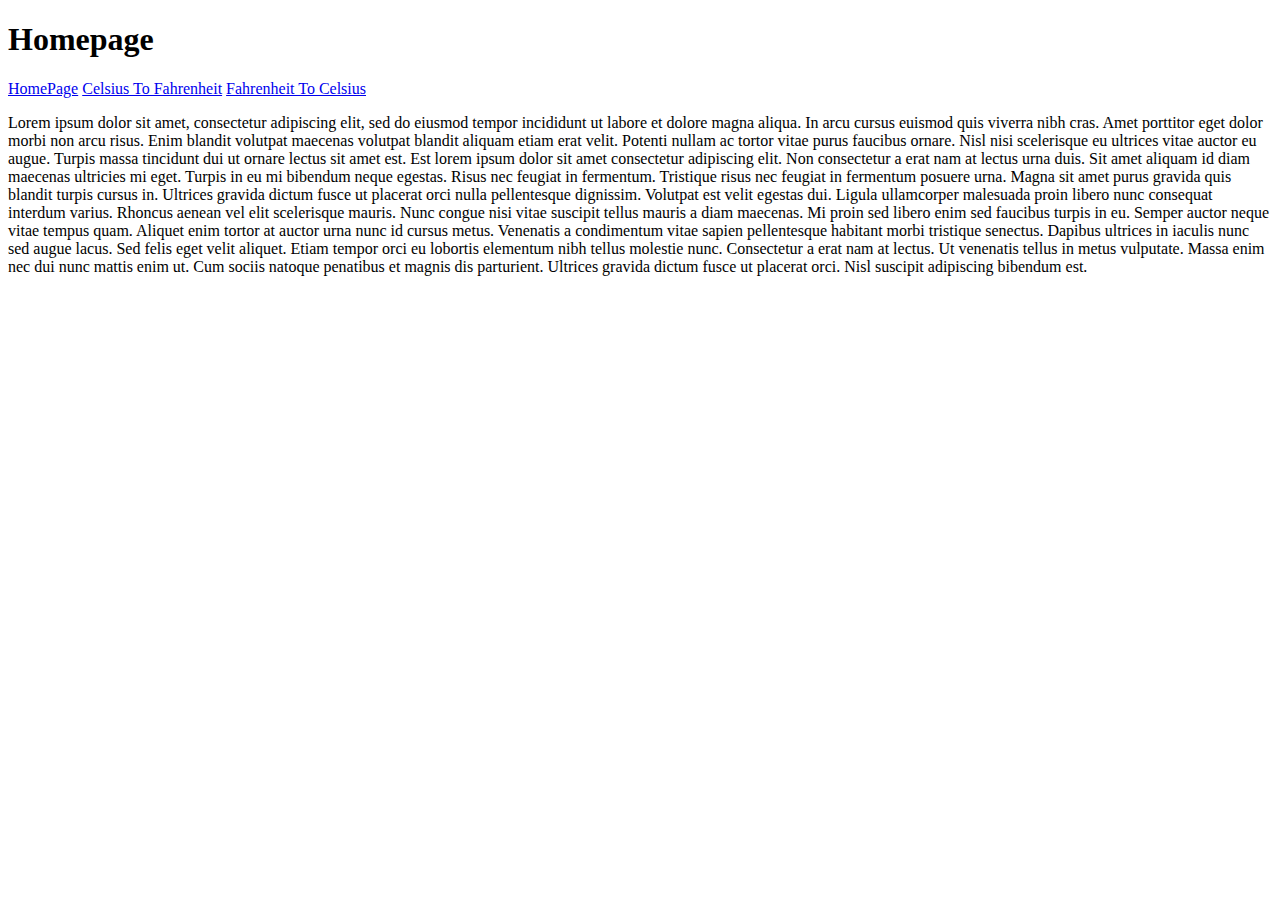
<file: index.html>
<!DOCTYPE html>
<head>
    <link rel="stylesheet" href="https://cdnjs.cloudflare.com/ajax/libs/font-awesome/4.7.0/css/font-awesome.min.css">
    <link rel="stylesheet" href="main.css">
    <Title>Homepage</Title>
    
</head>
<body>
    <h1> Homepage </h1>
    <div class="topnav" id ="nav">
        <a href="index.html" class="active">HomePage</a>
        <a href="c_to_f.html" class= "active">Celsius To Fahrenheit</a>
        <a href="f_to_c.html" class="active">Fahrenheit To Celsius</a>
    </div>
    <p>Lorem ipsum dolor sit amet, consectetur adipiscing elit, sed do eiusmod tempor incididunt ut labore et dolore magna aliqua. In arcu cursus euismod quis viverra nibh cras. Amet porttitor eget dolor morbi non arcu risus. Enim blandit volutpat maecenas volutpat blandit aliquam etiam erat velit. Potenti nullam ac tortor vitae purus faucibus ornare. Nisl nisi scelerisque eu ultrices vitae auctor eu augue. Turpis massa tincidunt dui ut ornare lectus sit amet est. Est lorem ipsum dolor sit amet consectetur adipiscing elit. Non consectetur a erat nam at lectus urna duis. Sit amet aliquam id diam maecenas ultricies mi eget. Turpis in eu mi bibendum neque egestas. Risus nec feugiat in fermentum. Tristique risus nec feugiat in fermentum posuere urna. Magna sit amet purus gravida quis blandit turpis cursus in. Ultrices gravida dictum fusce ut placerat orci nulla pellentesque dignissim.
        Volutpat est velit egestas dui. Ligula ullamcorper malesuada proin libero nunc consequat interdum varius. Rhoncus aenean vel elit scelerisque mauris. Nunc congue nisi vitae suscipit tellus mauris a diam maecenas. Mi proin sed libero enim sed faucibus turpis in eu. Semper auctor neque vitae tempus quam. Aliquet enim tortor at auctor urna nunc id cursus metus. Venenatis a condimentum vitae sapien pellentesque habitant morbi tristique senectus. Dapibus ultrices in iaculis nunc sed augue lacus. Sed felis eget velit aliquet. Etiam tempor orci eu lobortis elementum nibh tellus molestie nunc. Consectetur a erat nam at lectus. Ut venenatis tellus in metus vulputate. Massa enim nec dui nunc mattis enim ut. Cum sociis natoque penatibus et magnis dis parturient. Ultrices gravida dictum fusce ut placerat orci. Nisl suscipit adipiscing bibendum est.</p>

</body>
</file>
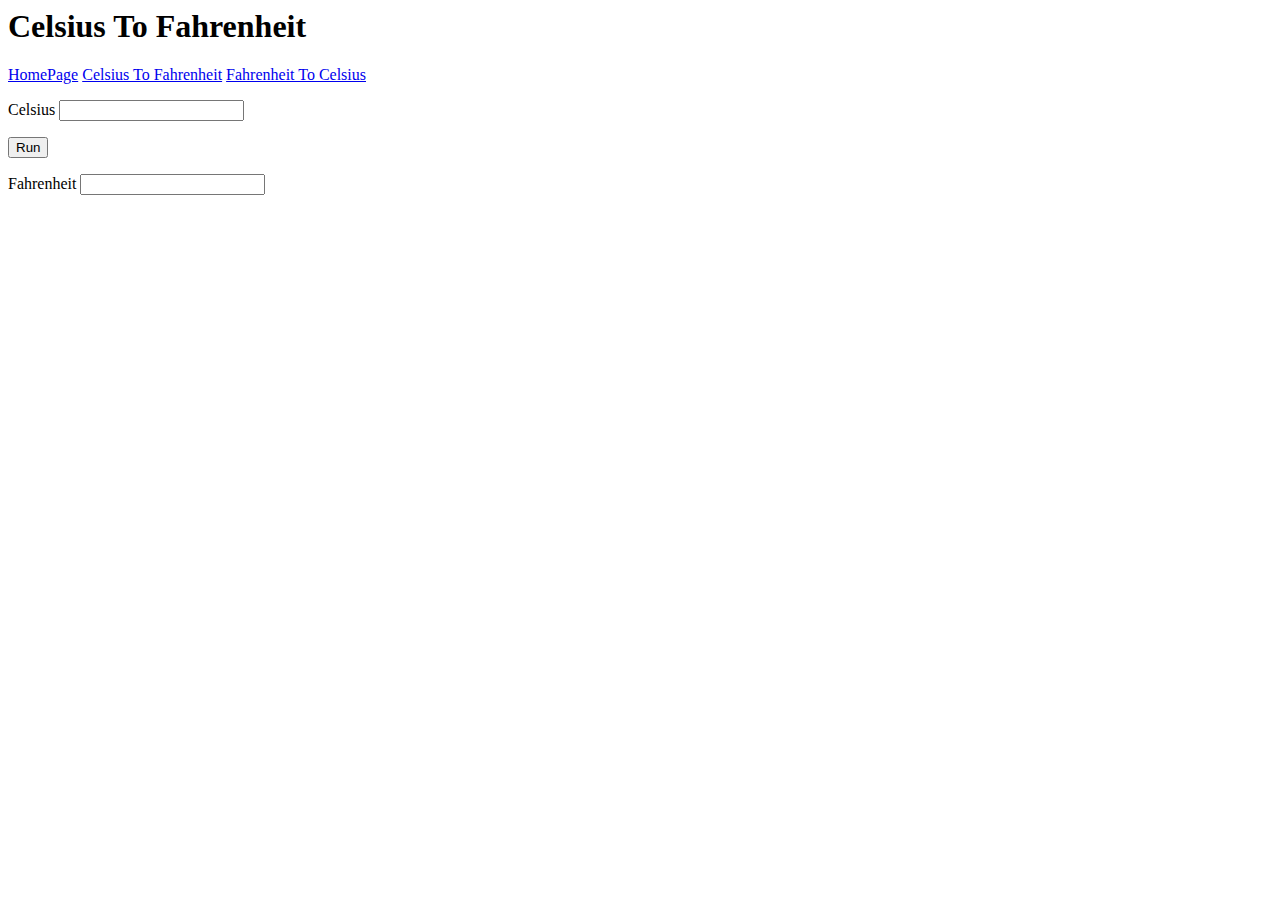
<file: c_to_f.html>
<head>
    <link rel="stylesheet" href="https://cdnjs.cloudflare.com/ajax/libs/font-awesome/4.7.0/css/font-awesome.min.css">
    <link rel="stylesheet" href="main.css">
    <title>
       Celsius 2 Fahrenheit
    </title>
</head>
<body>
    <h1> Celsius To Fahrenheit </h1>
    <div class="topnav" id ="topnav">
        <a href="index.html" class="active">HomePage</a>
        <a href="c_to_f.html" class="active">Celsius To Fahrenheit</a>
        <a href="f_to_c.html" class="active">Fahrenheit To Celsius</a>
        
    <p> Celsius <input type="number" id="celsius"></p>
    <p><input type="button" id="run_button_two" value="Run"></p>
  <p> Fahrenheit <input type="text" id="fahrenheit_result" readonly="readonly"></p>
</body>
<script src = "c_to_f.js"></script>
</file>
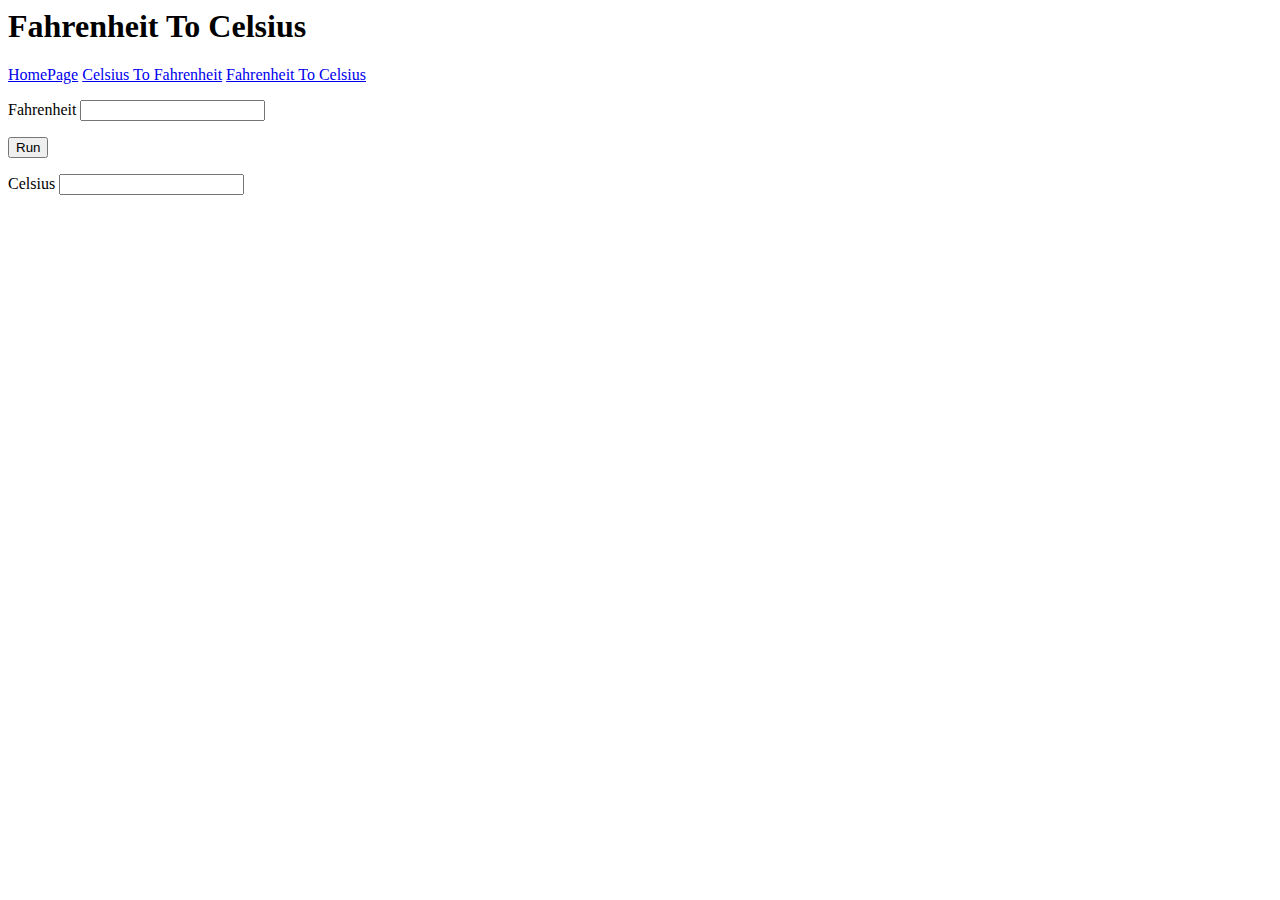
<file: f_to_c.html>
<head>
  <link rel="stylesheet" href="https://cdnjs.cloudflare.com/ajax/libs/font-awesome/4.7.0/css/font-awesome.min.css">
  <link rel="stylesheet" href="main.css">
    <Title>
        Fahrenheit 2 Celsius
    </Title>
</head>
<body>
  <h1> Fahrenheit To Celsius</h1>
    <div class="topnav" id ="topnav">
        <a href="index.html" class="active">HomePage</a>
        <a href="c_to_f.html" class="active">Celsius To Fahrenheit</a>
        <a href="f_to_c.html" class="active">Fahrenheit To Celsius</a>
        
  <p> Fahrenheit <input type="number" id="fahrenheit"></p>
  <p><input type ="button" id="run_button" value="Run"></p>
  <p> Celsius <input type="text" id="celsius_result" readonly="readonly"></p>
</body>
<script src = "index.js"></script>
</file>
<file: main.css>
.topnav{

}
</file>
